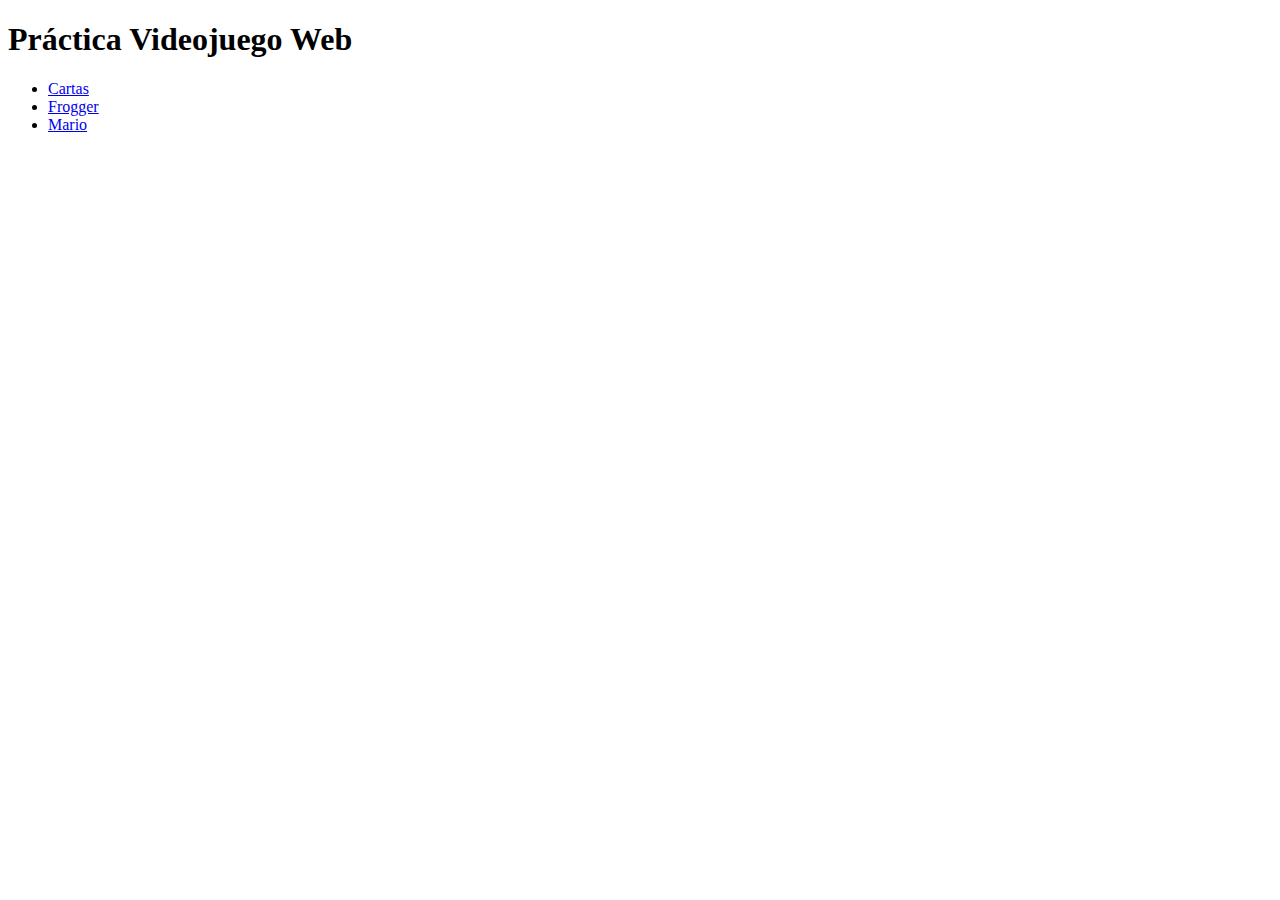
<file: index.html>
<!DOCTYPE html>
<html>
  <head>
    <meta charset="UTF-8">
    <title>Videojuegos Web</title>
  </head>
  <body>
    <h1>Práctica Videojuego Web</h1>
    <ul>
      <li><a href="./cards/">Cartas</a></li>
      <li><a href="./frogger/">Frogger</a></li>
      <li><a href="./mario/">Mario</a></li>
    </ul>
  </body>
</html>
</file>
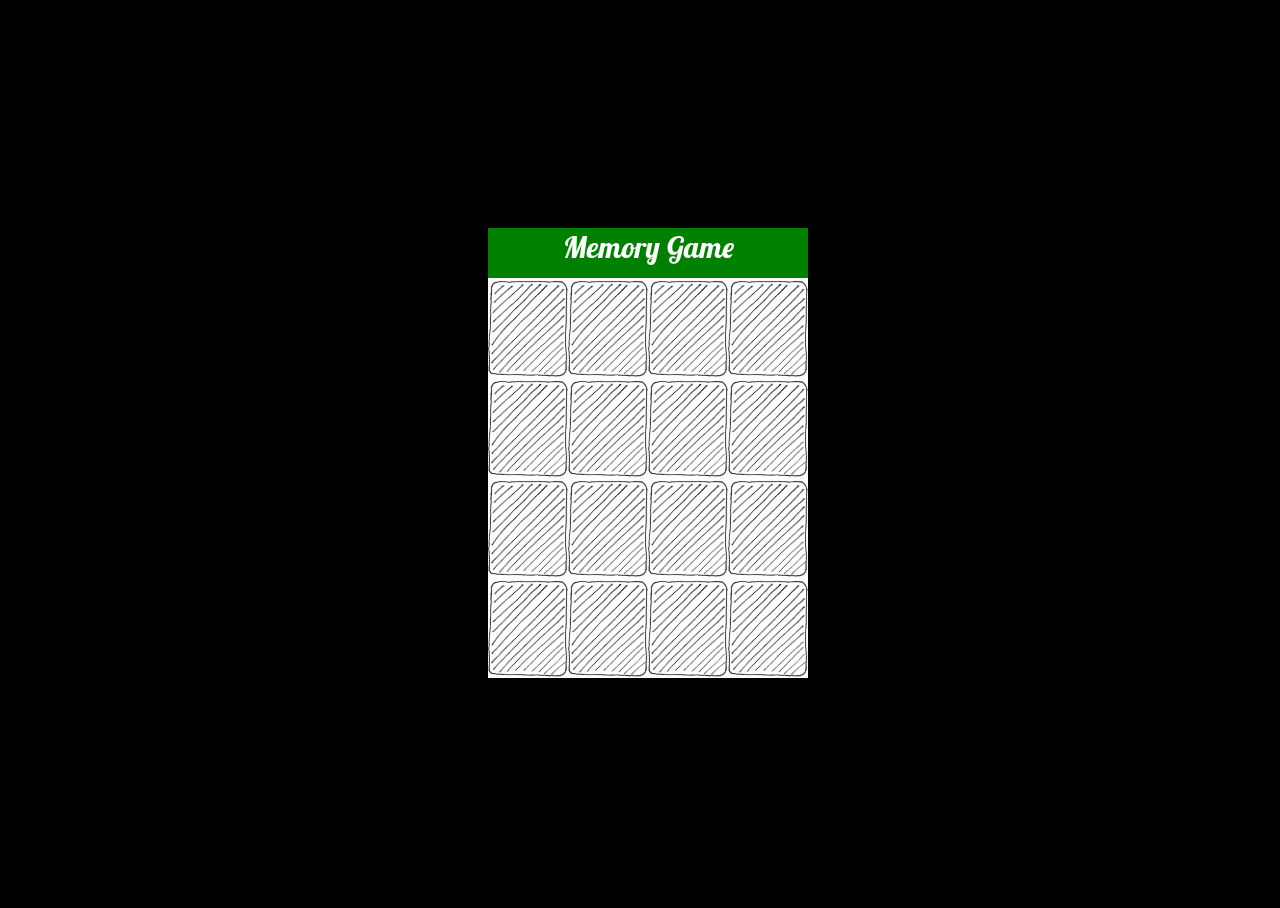
<file: cards/index.html>
<!DOCTYPE html">
	<html>
	<head>
		<meta http-equiv="Content-Type" content="text/html; charset=UTF-8"/>


		<link href='http://fonts.googleapis.com/css?family=Lobster' rel='stylesheet' type='text/css'>
		<title>DVI: Práctica 1</title>
		<meta name="apple-mobile-web-app-capable" content="yes"/>
		<meta name="apple-mobile-web-app-status-bar-style" content="black"/>
		<link rel="apple-touch-icon" sizes="57x57" href="apple-touch-icon-57x57.png"/>
		<link rel="apple-touch-icon" sizes="114x114" href="apple-touch-icon-114x114.png"/>
		<link rel="apple-touch-startup-image" href="apple-touch-splash.png"/>
		<meta name="viewport" content="width=device-width, maximum-scale=1.0, initial-scale=1.0, user-scalable=no"/>
		<link rel="stylesheet" href="css/practica1.css"/>
	</head>

	<body>

		<canvas id="game--canvas"></canvas>
		<script src="src/auxiliar.js"></script>
		<script src="src/practica1.js"></script>
		<!-- Para forzar la carga de las fuentes y que se puedan usar en el canvas  -->
		<script type="text/javascript">
		WebFontConfig = {
			google: { families: [ 'Lobster' ] },
			active: function() { start(); }
		};
		</script>

	</body>
	</html>
</file>
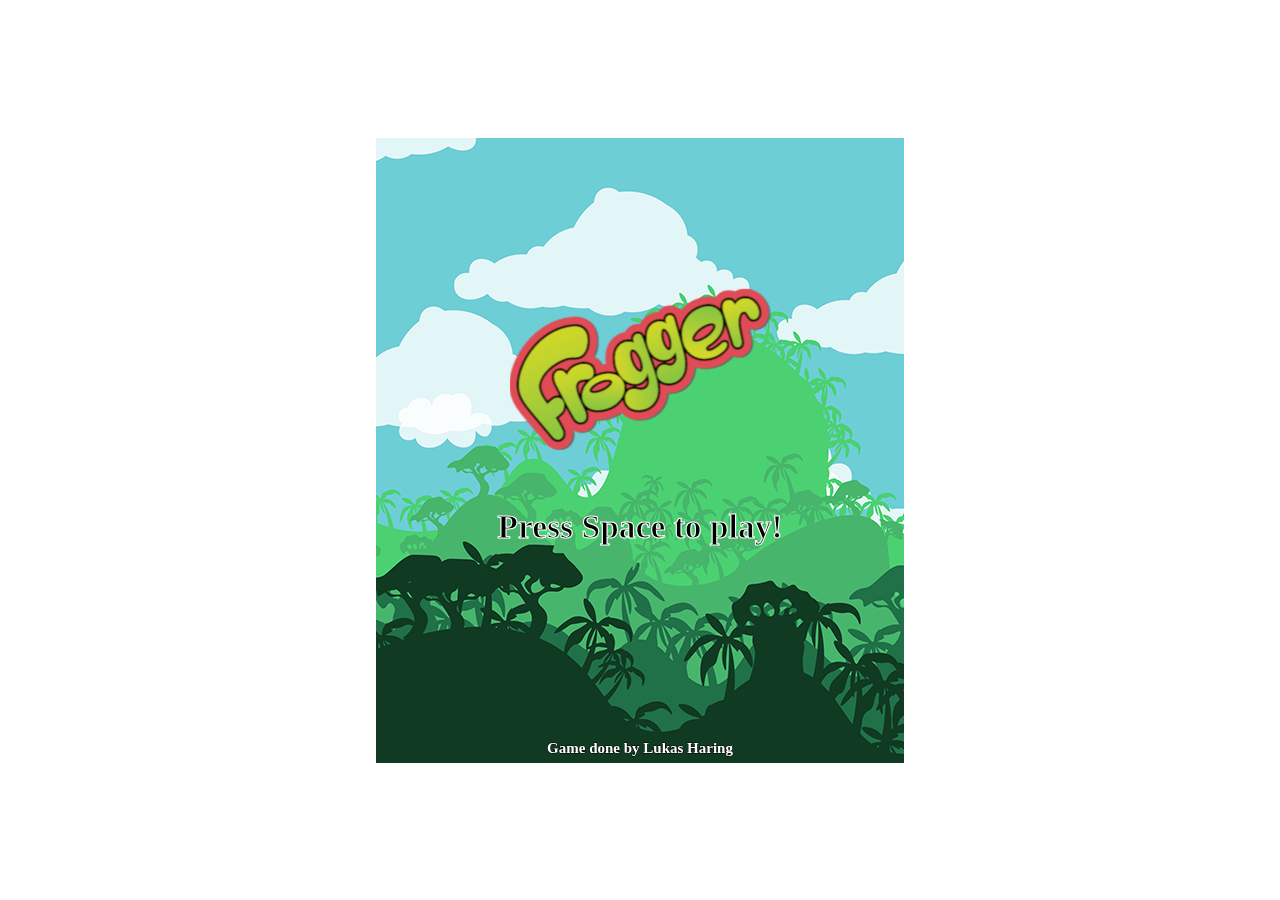
<file: frogger/index.html>
<html>
	<head>
		<link rel="stylesheet" href="./style.css"></style>
		<script src="./camera.js"></script>
		<script src="./vector.js"></script>
		<script src="./entity.js"></script>
		<script src="./chunk.js"></script>
		<script src="./engine.js"></script>
		<script src="./main.js"></script>
	</head>
	<body>
		<canvas id="game">Error Canvas</canvas>
		<img src="./images/frogger_sheet.png" id="sheet" style="display:none" />
	</body>
</html>
</file>
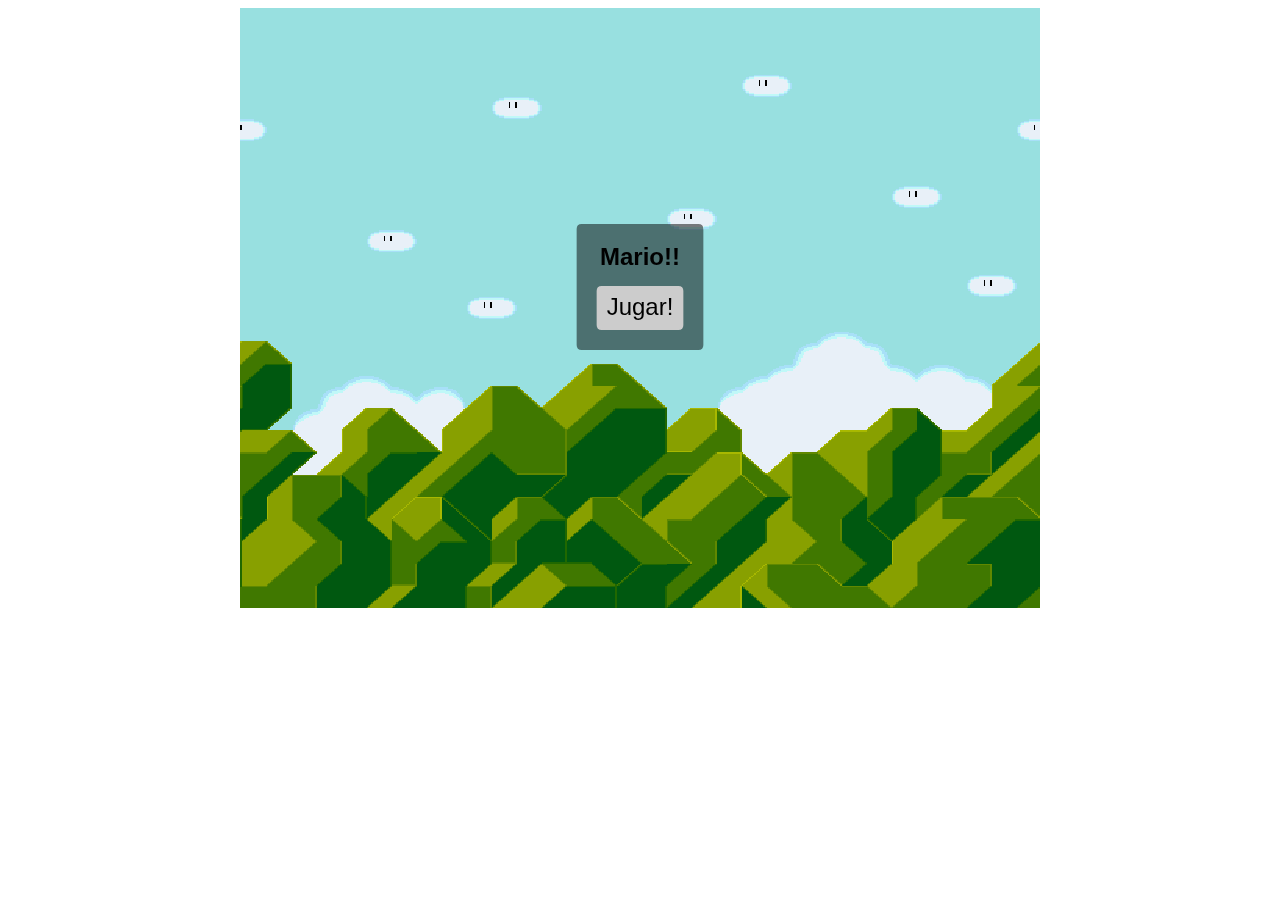
<file: mario/index.html>
<!DOCTYPE HTML>
<html lang="en">
<head>
<meta charset="UTF-8">
<title>SuperMario</title>
<script src='lib/quintus.js'></script>
<script src='lib/quintus_sprites.js'></script>
<script src='lib/quintus_scenes.js'></script>
<script src='lib/quintus_2d.js'></script>
<script src='lib/quintus_input.js'></script>
<script src='lib/quintus_ui.js'></script>
<script src='lib/quintus_touch.js'></script>
<script src='lib/quintus_anim.js'></script>
<script src='lib/quintus_tmx.js'></script>
<script src='lib/quintus_audio.js'></script>
<style>
  canvas { background: #5b94fc; }
</style>
<div id="game"></div>
<script src='practica3.js'></script>
<script src='enemy.js'></script>
<script src='coin.js'></script>
<script src='bloques.js'></script>
<script src='bloopa.js'></script>
<script src='goomba.js'></script>
<script src='piranha.js'></script>
<script src='mario.js'></script>
<script src='princess.js'></script>
<script src='flag.js'></script>
<script src='gui.js'></script>
<script src='init.js'></script>
</head>
<body>
</body>
</html>
</file>
<file: cards/css/practica1.css>
body, html{ width: 100%; height: 100%; }
body{
	display: flex;
	background-color: black;
	color: white;
	align-items: center;
	justify-content: center;
	overflow: hidden;
}
</file>
<file: frogger/style.css>
body, html{
	width: 100%;
	height: 100%;
}


body{
	padding: 0;
	margin: 0;
	display: flex;
	overflow: hidden;
	align-items: center;
	justify-content: center;
}

body > canvas{
	background: #111;
}
</file>
